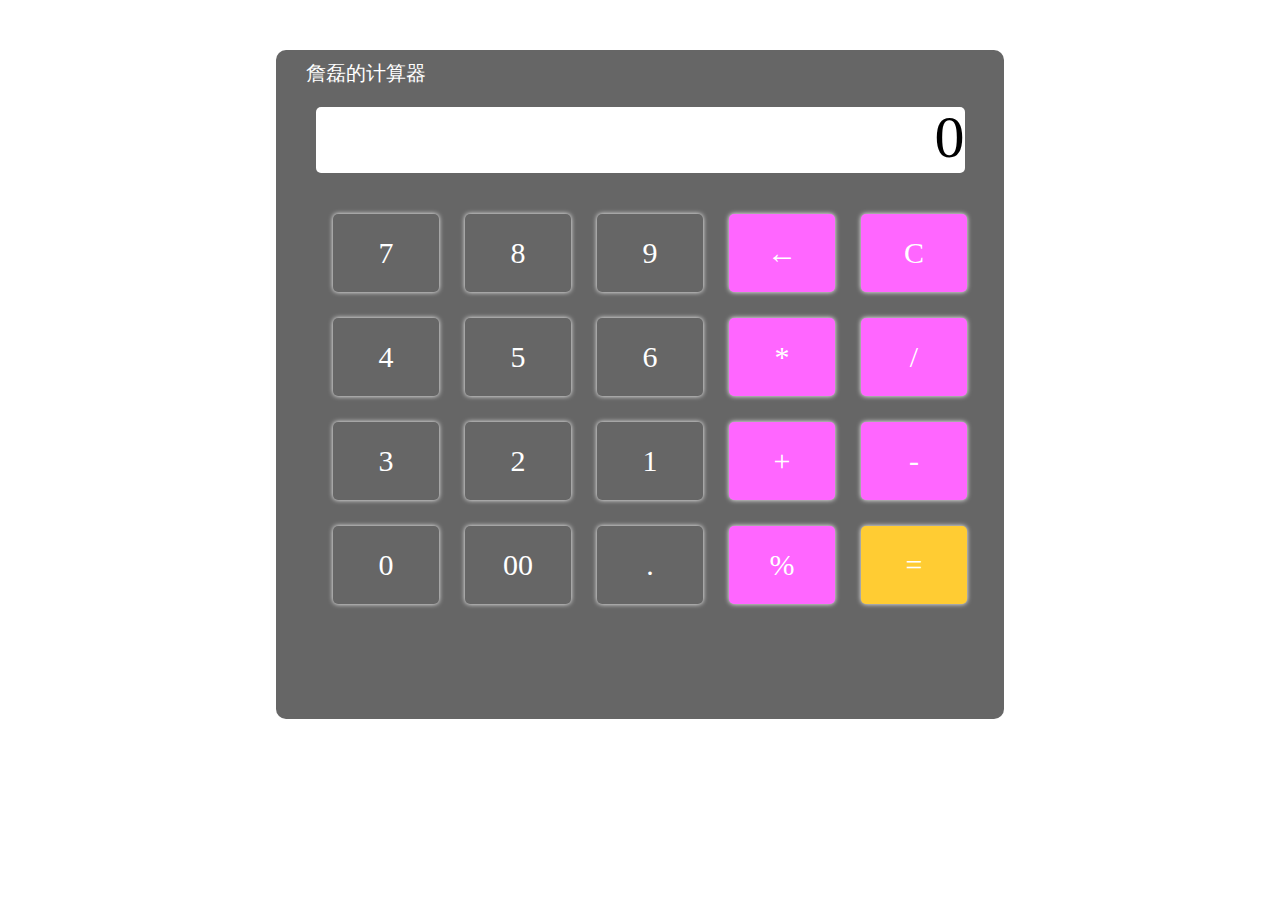
<file: index.html>
<!DOCTYPE html>
<html>
<head>
<meta charset="utf-8">
	<title>计算器</title>
	<link rel="stylesheet" type="text/css" href="css/index.css">
	<script type="text/javascript" src=js/index.js></script>
</head>
<body>
<div id="box">
    <div class="mingzi">
	    <p class="title">詹磊的计算器</p>
    </div>
	
	<div class="number" id="root">0</div>
	<div class="shuzi">
		<ul>
			<li onclick="con(7)">7</li>
			<li onclick="con(8)">8</li>
			<li onclick="con(9)">9</li>
			<li class="yanse">←</li>
			<li class="yanse" onclick="clear(j)">C</li>
			<li onclick="con(4)">4</li>
			<li onclick="con(5)">5</li>
			<li onclick="con(6)">6</li>
			<li class="yanse">*</li>
			<li class="yanse">/</li>
			<li onclick="con(3)">3</li>
			<li onclick="con(2)">2</li>
			<li onclick="con(1)">1</li>
			<li class="yanse" onclick="tools('+')">+</li>
			<li class="yanse" onclick="toool('-')">-</li>
			<li onclick="0">0</li>
			<li onclick="00">00</li>
			<li>.</li>
			<li class="yanse">%</li>
			<li class="yanse2">=</li>
		</ul>
		</ul>
	</div>
</div>

</body>
</html>
</file>
<file: css/index.css>
body{
	margin: 0;padding: 0;
}
#box{
	width: 728px;
	height: 669px;
	background-color:#666666;
	margin: 50px auto;
	border-radius: 10px;
}
.mingzi{
	position: relative;
	top:10px;
}
.title{
	color: white;
	font-size: 20px;
	text-indent: 30px;
}
.number{
	width: 649px;
	height: 66px;
	background-color: white;
	margin: auto;
	margin-top: 30px;
	border-radius: 5px;
	font-size: 60px;
	text-align: right;
	line-height: 60px;
}
.shuzi{
	width:720px;
	height: 480px;
	background-color:#666666;
	margin: 28px auto;
}	
li{
	width:106px;
	height: 78px;
	box-shadow: 0 0 5px white; 
	list-style: none;
	float: left;
	margin: 13px;
	color: white;
	font-size: 30px;
	line-height: 78px;
	text-align: center;
	cursor: pointer;
	border-radius: 5px;
}
li.yanse{
	background-color: #ff66ff;
}
li.yanse2{
	background-color: #ffcc33;
}
</file>
